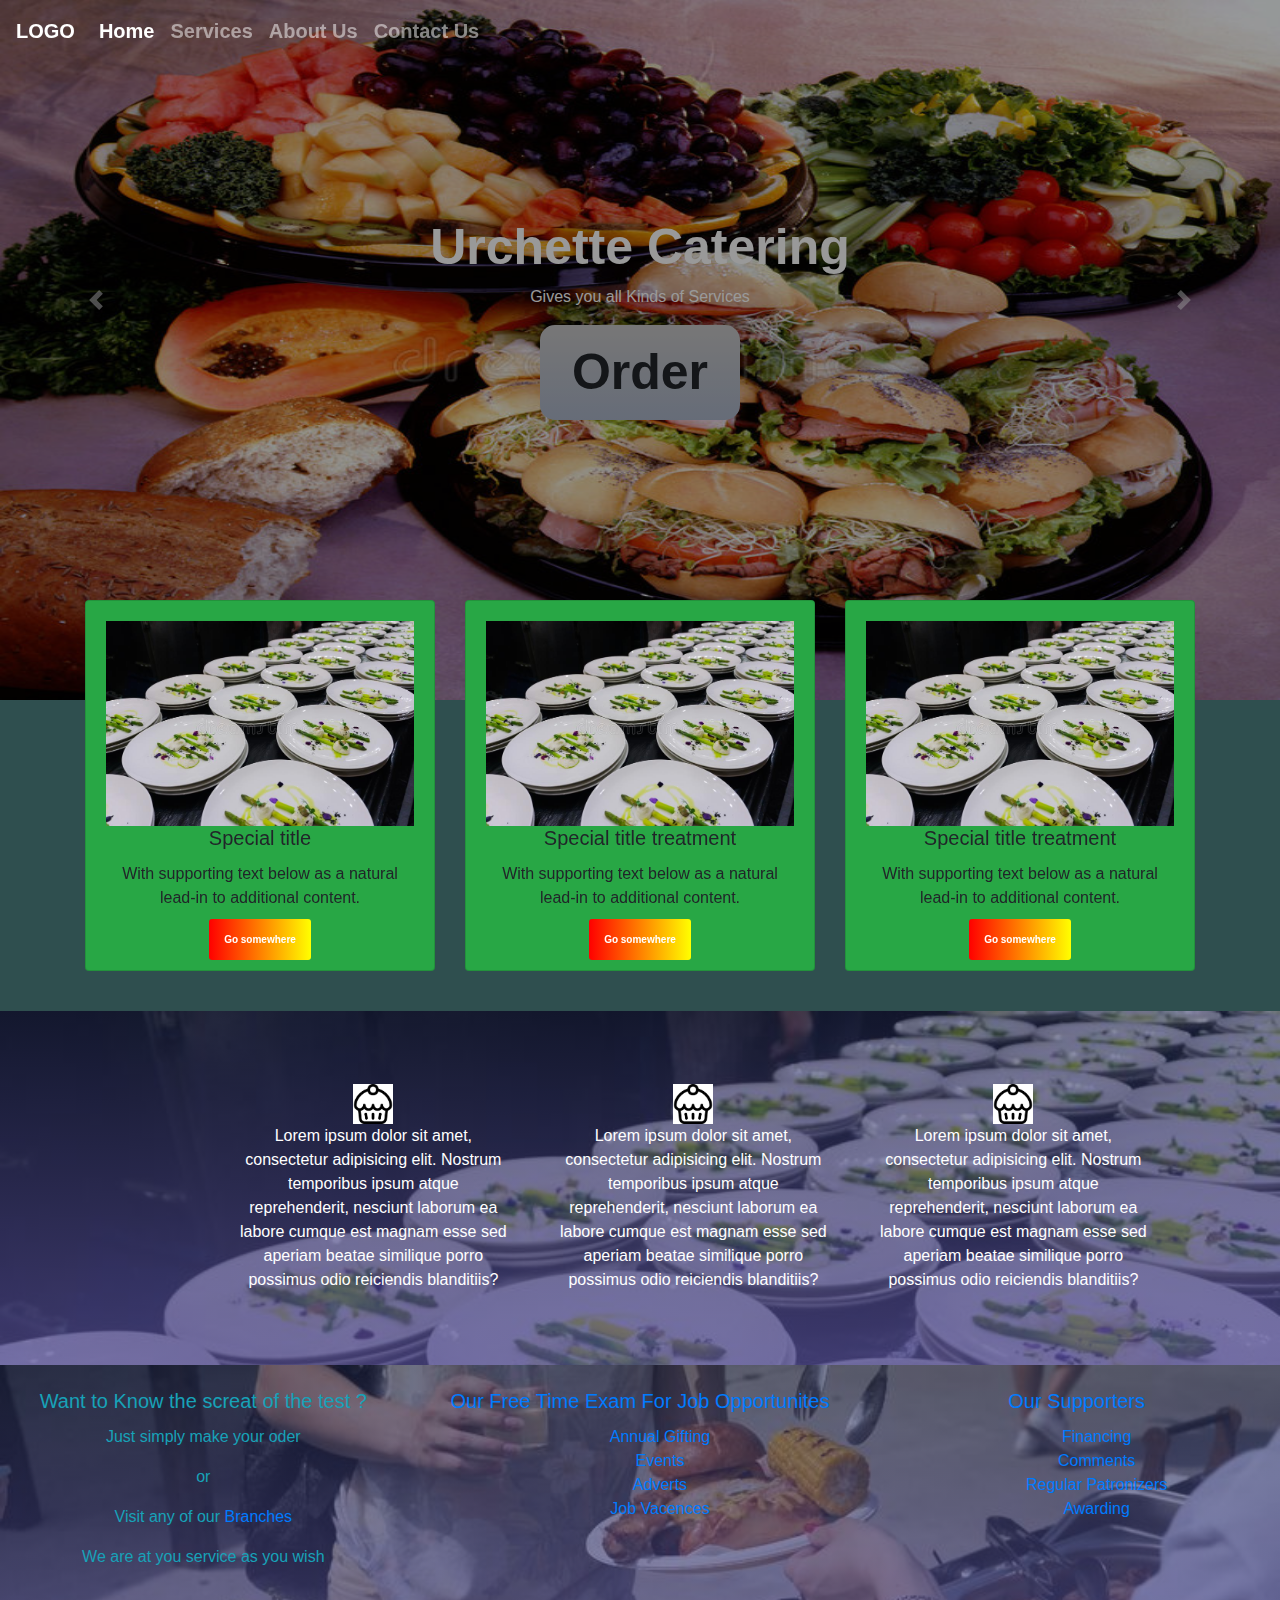
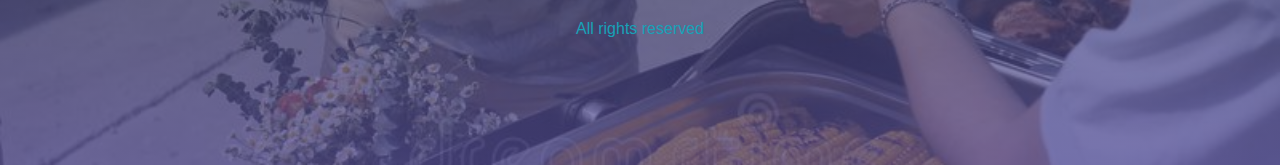
<file: index.html>
<!DOCTYPE html>
<html lang="en">
<head>
    <meta charset="UTF-8">
    <meta name="viewport" content="width=device-width, initial-scale=1.0">
    <title>Oder your food</title>
    <link rel="stylesheet" href="https://stackpath.bootstrapcdn.com/bootstrap/4.4.1/css/bootstrap.min.css">
    <link rel="stylesheet" href="css/styl.css">
    <link rel="stylesheet" href="https://stackpath.bootstrapcdn.com/font-awesome/4.7.0/css/font-awesome.min.css">
</head>
<body>
<header>
  <nav class="navbar navbar-expand-lg navbar-dark bg-transparent" >
    <a class="navbar-brand" href="#">LOGO</a>
    <button class="navbar-toggler" type="button" data-toggle="collapse" data-target="#navbarTogglerDemo02" aria-controls="navbarTogglerDemo02" aria-expanded="false" aria-label="Toggle navigation">
      <span class="navbar-toggler-icon"></span>
    </button>
    <div class="collapse navbar-collapse" id="navbarTogglerDemo02">
      <ul class="navbar-nav ml-auto mt-2-lg-0">
        <li class="nav-item active" >
          <a class="nav-link " href="index.html">Home <span class="sr-only">(current)</span></a>
        </li>
        <li class="nav-item">
          <a class="nav-link" href="services.html">Services</a>
        </li>
        <li class="nav-item">
          <a class="nav-link" href="about.html">About Us</a>
         </li>
        <li class="nav-item">
         <a class="nav-link" href="contact.html">Contact Us</a>
        </li>
        
      </ul>
     
    </div>
  </nav>
    </header>
   
          <div id="carouselExampleCaptions" class="carousel slide" data-ride="carousel">
            <div class="carousel-inner">
              <div class="carousel-item active">
                <img src="img/boar.jpg" class="img-fluid-block w-100" alt="..." height="700">
                <div class="carousel-caption" style=margin-bottom:240px;>
                  <h5>Urchette Catering</h5>
                  <p>Gives you all Kinds of Services</p>
                  <a href="#" class="btn btn-lg">Order</a>
                </div>
              </div>
              <div class="carousel-item">
                <img src="img/cat-3.jpg" class="img-fluid-block w-100" alt="..." height="700">
                <div class="carousel-caption"style=margin-bottom:240px;>
                  <h5>Urchette Catering</h5>
                  <p>Gives you all Kinds of Services</p>
                  <a href="#" class="btn btn-lg">Order</a>
                </div>
              </div>
              <div class="carousel-item">
                <img src="img/boar.jpg" class="img-fluid-block w-100" alt="..." height="700">
                <div class="carousel-caption" style=margin-bottom:240px;>
                  <h5>Urchette Catering</h5>
                  <p>Gives you all Kinds of Services</p>
                  <a href="#" class="btn btn-lg">Order</a>
                </div>
              </div>
            </div>
            <a class="carousel-control-prev" href="#carouselExampleCaptions" role="button" data-slide="prev">
              <span class="carousel-control-prev-icon" aria-hidden="true"></span>
              <span class="sr-only">Previous</span>
            </a>
            <a class="carousel-control-next" href="#carouselExampleCaptions" role="button" data-slide="next">
              <span class="carousel-control-next-icon" aria-hidden="true"></span>
              <span class="sr-only">Next</span>
            </a>
          </div>
<div class="container mx-auto mt-2 mt-lg-0"">
    <div class="row">
        <div class="col-sm-4 ">
          <div class="card bg-success">
            <div class="card-body">
                <img class="img-fluid mx-auto" src="img/cat.jpg" alt="">
              <h5 class="card-title">Special title </h5>
              <p class="card-text">With supporting text below as a natural lead-in to additional content.</p>
              <a href="#" class="btn-btn btn-primary">Go somewhere</a>
            </div>
          </div>
        </div>
        <div class="col-sm-4">
          <div class="card mx-auto bg-success" >
            <div class="card-body">
                <img class="img-fluid" src="img/cat.jpg" alt="">
              <h5 class="card-title">Special title treatment</h5>
              <p class="card-text">With supporting text below as a natural lead-in to additional content.</p>
              <a href="#" class="btn-btn btn-primary">Go somewhere</a>
            </div>
          </div>
        </div>
        <div class="col-sm-4">
            <div class="card mx-auto bg-success">
              <div class="card-body">
                <img class="img-fluid" src="img/cat.jpg" alt="">
                <h5 class="card-title">Special title treatment</h5>
                <p class="card-text">With supporting text below as a natural lead-in to additional content.</p>
               <a href="#" class="btn-btn btn-primary">Go somewhere</a>
              </div>
            </div>
          </div>
      </div>
</div>
<section class="middle">
        <div class="row mx-auto mb-5">
          <div class="col-sm-2"></div>
          <div class="col-sm-3 text-white text-center mt-5">
            <div><img class="img-1 " src="img/fsvg.png" height="40" width="40"></div>Lorem ipsum dolor sit amet, 
            consectetur adipisicing elit.
             Nostrum temporibus ipsum atque reprehenderit, nesciunt laborum ea 
            labore cumque est magnam esse sed aperiam beatae similique 
            porro possimus odio reiciendis blanditiis?</div>
          <div class="col-sm-3 text-white text-center mt-5">
            <div><img class="img-1 " src="img/fsvg.png" height="40" width="40"></div>Lorem ipsum dolor sit amet, 
            consectetur adipisicing elit.
             Nostrum temporibus ipsum atque reprehenderit, nesciunt laborum ea 
            labore cumque est magnam esse sed aperiam beatae similique 
            porro possimus odio reiciendis blanditiis?</div>
          <div class="col-sm-3 text-white text-center mt-5">
            <div><img class="img-1 " src="img/fsvg.png" class="ima-flui" height="40" width="40"></div>Lorem ipsum dolor sit amet, 
            consectetur adipisicing elit.
             Nostrum temporibus ipsum atque reprehenderit, nesciunt laborum ea 
            labore cumque est magnam esse sed aperiam beatae similique 
            porro possimus odio reiciendis blanditiis?</div>
        </div>
        
        <div class="col-sm-1"></div>
        </div>
      </div>

</section>
<footer class="con mx-auto  mt-lg-0">
  <div class="row ">
    <div class="col-sm-4 mt-4 mb-4 text-info">
          <h5 class="card-title text-center">Want to Know the screat of the test ? </h5>
          <p class="card-text text-center">Just simply make your oder</p>
          <p class="card-text text-center">or</p>
          <p class="card-text text-center">Visit any of our <a href="#">Branches</a></p>
          <p class="card-text text-center">We are at you service as you wish</p>
        </div>
      
    <div class="col-sm-4 mt-4 mb-4 text-white">
          <h5 class="card-title text-center"><a href="#">Our Free Time Exam For Job Opportunites</a></h5>
          <ul>
            <li class="card-text text-center"><a href="#">Annual Gifting</a> 
              <li class="card-text text-center"><a href="#">Events</a> 
                <li class="card-text text-center"><a href="#">Adverts</a> 
                  <li class="card-text text-center"><a href="#">Job Vacences</a> 
          </ul>
        </div>
        <div class="col-sm-4 mt-4 mb-4 text-white">
          <h5 class="card-title text-center"><a href="#">Our Supporters</a></h5>
          <ul>
            <li class="card-text text-center"><a href="#">Financing</a> 
              <li class="card-text text-center"><a href="#">Comments</a> 
                <li class="card-text text-center"><a href="#">Regular Patronizers</a> 
                  <li class="card-text text-center"><a href="#">Awarding</a> 
          </ul>
    </div>
  </div>
  <br>
<p class="text text-center text-info">
All rights reserved 
</p>
</footer>
    <script src="https://code.jquery.com/jquery-3.4.1.slim.min.js"></script>
    <script src="https://cdn.jsdelivr.net/npm/popper.js@1.16.0/dist/umd/popper.min.js" ></script>
    <script src="https://stackpath.bootstrapcdn.com/bootstrap/4.4.1/js/bootstrap.min.js"></script>   
</body>
</html>
</file>
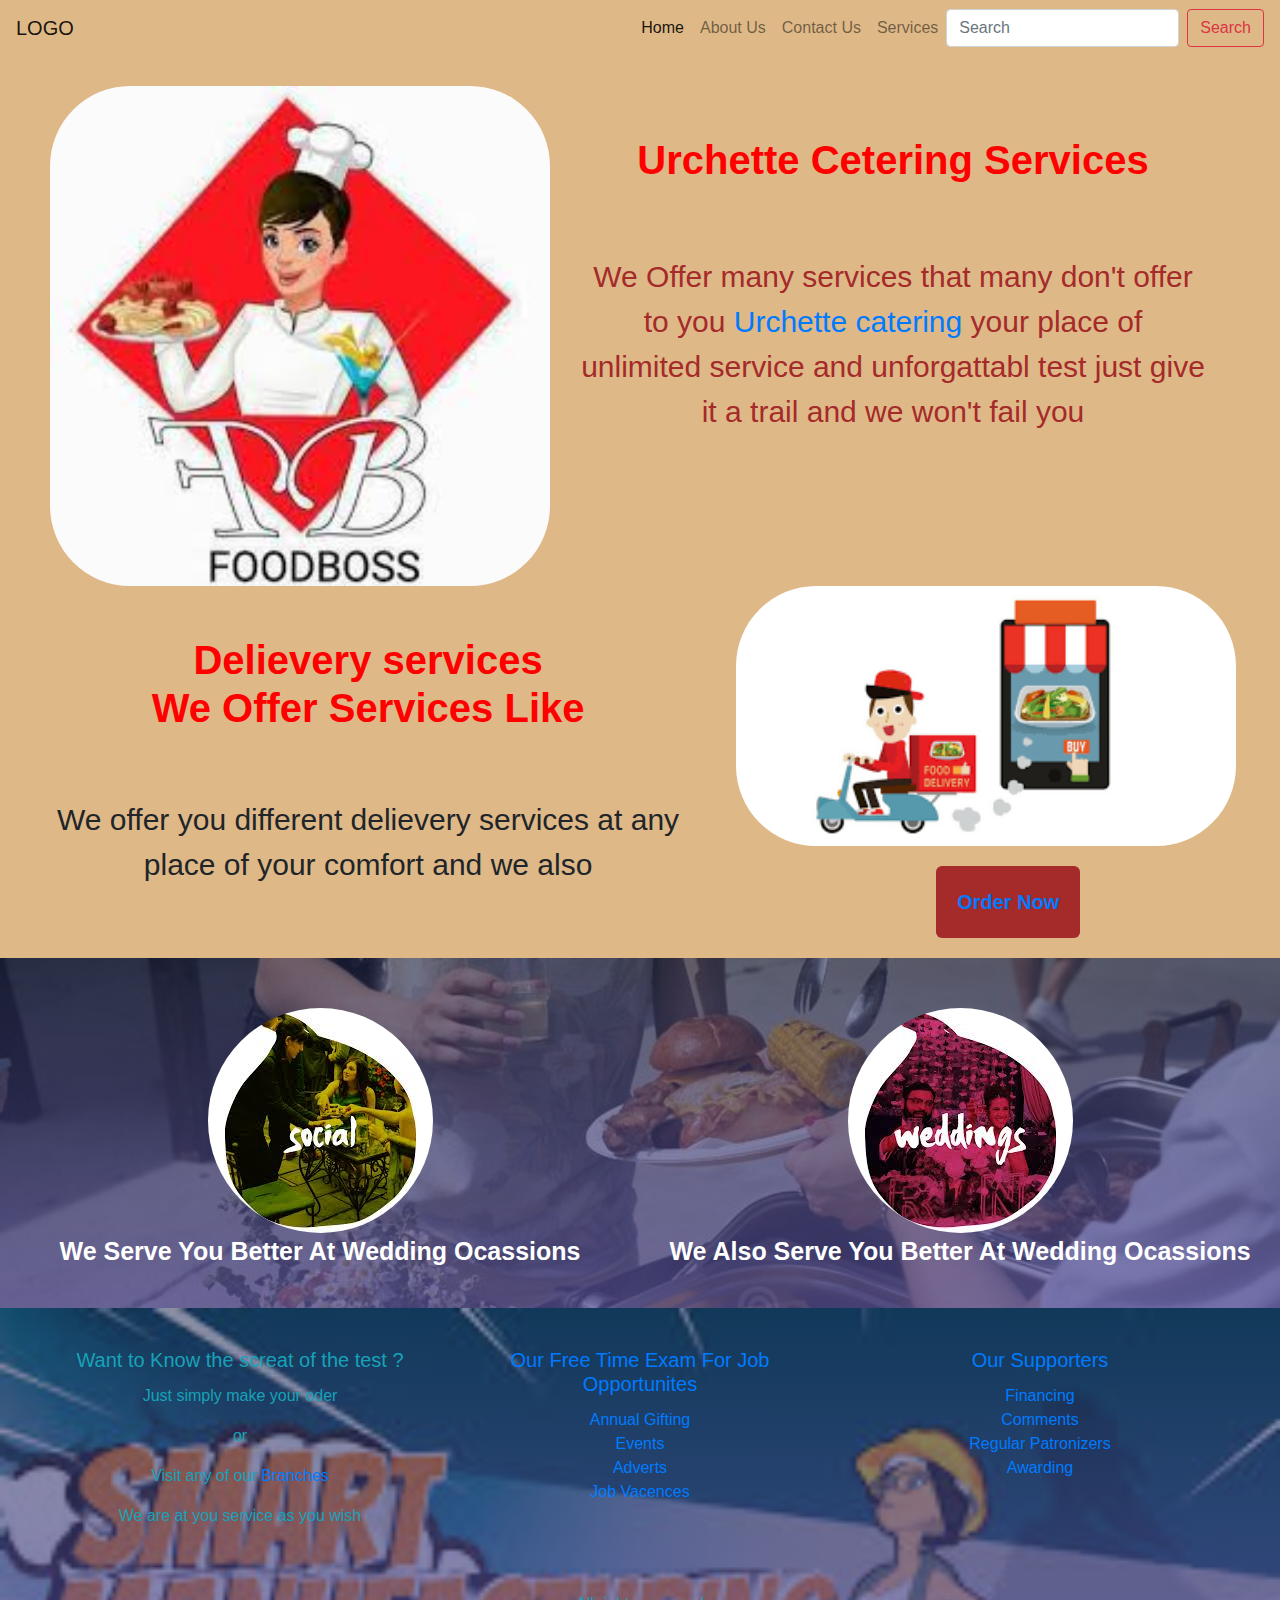
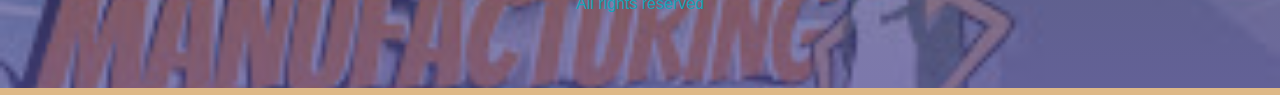
<file: services.html>
<!DOCTYPE html>
<html lang="en">
<head>
    <meta charset="UTF-8">
    <meta name="viewport" content="width=device-width, initial-scale=1.0">
    <title>Order your food</title>
    <link rel="stylesheet" href="https://stackpath.bootstrapcdn.com/bootstrap/4.4.1/css/bootstrap.min.css">
    <link rel="stylesheet" href="css/services.css">
    <link rel="stylesheet" href="https://stackpath.bootstrapcdn.com/font-awesome/4.7.0/css/font-awesome.min.css">
</head>
<body>
    
    <nav class="navbar navbar-expand-lg navbar-light bg-transparent">
  <button class="navbar-toggler" type="button" data-toggle="collapse" data-target="#navbarTogglerDemo03" aria-controls="navbarTogglerDemo03" aria-expanded="false" aria-label="Toggle navigation">
    <span class="navbar-toggler-icon"></span>
  </button>
  <a class="navbar-brand" href="#">LOGO</a>

  <div class="collapse navbar-collapse" id="navbarTogglerDemo03">
    <ul class="navbar-nav ml-auto">
      <li class="nav-item active">
        <a class="nav-link" href="#">Home <span class="sr-only">(current)</span></a>
      </li>
      <li class="nav-item">
        <a class="nav-link" href="#">About Us</a>
      </li>
      <li class="nav-item">
        <a class="nav-link" href="">Contact Us</a>
      </li>
         <li class="nav-item">
        <a class="nav-link" href="">Services</a>
      </li>
    </ul>
      
    <form class="form-inline my-2 my-lg-0">
      <input class="form-control mr-sm-2 " type="search" placeholder="Search" aria-label="Search">
      <button class="btn btn-outline-danger my-2 my-sm-0" type="submit">Search</button>
    </form>
  </div>
</nav>
<section class="top">
    <div class="left">
        <img  src="img/chool.jpg" id="img-1" width="600">
        </div>
        
        <div class="right mr-4">
            <h5>Urchette Cetering Services</h5>
        <p> We Offer many services that many don't offer to you <a href="#"> Urchette catering</a> your place of unlimited service and unforgattabl test just give it a trail and we won't fail you</p>
        </div>
    </section>
    <main class="middle">
    <div class="left-1">
        <h1> Delievery services<br> 
         We Offer Services Like </h1>
        <p>We offer you different delievery services  at any place of your comfort and we also<br> 
            </p>
        </div>
    <div class="right-1">
        <img  src="img/hom.png"  id="img-1">
        
         <button class="btn" id="btn"> <a href="#">Order Now</a></button>
        
        </div>
    </main>
<!--
   <h5> Our Catering training school is now Open at different locations giving you the best for you to offer to the society </h5>
        <h1> Hurry Up and </h1>
        <h4><a href="#">Apply Now</a></h4>
-->

<div class="box">
  <div class="box-image"> 
     <a href="#"><img   src="img/social.jpg" class="wedd">
     </a> <div class="box-text text-white">
      We Serve You Better At Wedding Ocassions
           
      </div>
    </div>
        <div class="box-image"> 
       <img   src="img/wedding.jpg" class="wedd">
             <div class="box-text text-white">
    We Also Serve You Better At Wedding Ocassions
      </div>
</div>
</div>
<div class="section">
<div class="row">
  <div class="col-sm-6">
    <div class="card mb-2">
      <div class="card-body">
          <img class="img-fluid"  src="img/wedding.jpg">
         <h5 class="card-title">Wedding Ceremonies</h5>
        <p class="card-text">With supporting text below as a natural lead-in to additional content.</p>
        <a href="#" class="btn btn-primary" id="btn-1">Go somewhere</a>
      </div>
    </div>
  </div>
  <div class="col-sm-6">
    <div class="card mb-4">
      <div class="card-body">
          <img class="img-fluid"  src="img/social.jpg">
        <h5 class="card-title">Your Social Activities</h5>
        <p class="card-text">With supporting text below as a natural lead-in to additional content.</p>
        <a href="#" class="btn btn-primary" id="btn-1">Go somewhere</a>
      </div>
    </div>
  </div>
</div>
</div>
<footer class="con mx-auto mt-2 mt-lg-0">
  <div class="row">
    <div class="col text-info">
          <h5 class="card-title 
        text-center">Want to Know the screat of the test ? </h5>
          <p class="card-text text-center">Just simply make your oder</p>
          <p class="card-text text-center">or</p>
          <p class="card-text text-center">Visit any of our <a href="#">Branches</a></p>
          <p class="card-text text-center">We are at you service as you wish</p>
        </div>
      
    <div class="col">
          <h5 class="card-title text-center"><a href="#">Our Free Time Exam For Job Opportunites</a></h5>
            <ul>
              <li class="card-text text-center"><a href="#">Annual Gifting</a> 
                <li class="card-text text-center"><a href="#">Events</a> 
                  <li class="card-text text-center"><a href="#">Adverts</a> 
                    <li class="card-text text-center"><a href="#">Job Vacences</a> 
              
            </ul>
          </div>
          <div class="col text-white">
            <h5 class="card-title text-center"><a href="#">Our Supporters</a></h5>
            <ul>
              <li class="card-text text-center"><a href="#">Financing</a> 
                <li class="card-text text-center"><a href="#">Comments</a> 
                  <li class="card-text text-center"><a href="#">Regular Patronizers</a> 
                    <li class="card-text text-center"><a href="#">Awarding</a> 
            </ul>
    </div>
  </div>
  <br>
<p class="text text-center text-info">
All rights reserved 
</p>
</footer>

    <script src="https://code.jquery.com/jquery-3.4.1.slim.min.js"></script>
    <script src="https://cdn.jsdelivr.net/npm/popper.js@1.16.0/dist/umd/popper.min.js" ></script>
    <script src="https://stackpath.bootstrapcdn.com/bootstrap/4.4.1/js/bootstrap.min.js"></script>   
</body>
</html>
</file>
<file: css/styl.css>
body{
    background-color: darkslategray
}

header{
    position: absolute;
    top: 0;
    z-index: 9;
    opacity: 0.85px;
    font-size: 20px;
    color:white;
    font-weight:bold;

    
}

.btn{
    border:none;
    font-weight: bold;
    font-size:50px;
    width: 200px;
    padding: 10px;
    border-radius: 0.3em;
    background: linear-gradient(to top,rgb(170, 180, 200), rgb(199, 198, 198));
}
.btn-btn{
    border:none;
    font-weight: bold;
    font-size:10px;
    width: 100px;
    padding: 15px;
    border-radius: 0.3em;
    background: linear-gradient(-90deg,yellow, red);
}

 /* .card-body a{ */
     /* text-align: center; */

/* } */
.carousel{
    
    height:600px;
    filter: brightness(0.6);
    opacity: 0.85px;
}
.carousel-caption h5{
    color: white;
    font-weight: bold;
    font-size:50px;
    opacity: 0.85px;
}
.card{
    margin-bottom: 40px;
     text-align: center; 
}
.middle{
    background-image:linear-gradient(to bottom, rgba(33, 41, 82, 0.52), rgba(83, 77, 148, 0.73)),
   url("../img/dant.jpg");
   background-repeat: no-repeat;
   background-size: cover;
}
.fa{
    margin-left: 50px;
    color: red;
    padding: 5px 6px;
    border-radius: 5px;
}
.col-sm-3{
    padding: 25px;
}
.d-flex{
    color: white;
    padding: 10px;
    font-size: 30px;
    font-weight: bold;
}
.con{
    text-align: justify;
    width: 100%;
    height:100% auto;
    background-image:linear-gradient(to bottom, rgba(33, 41, 82, 0.52), rgba(83, 77, 148, 0.73)),
     url("../img/local.jpg");
   background-repeat: no-repeat;
   background-size: cover;

}
ul li{
    list-style: none;
    opacity: 0.99px;
}
.card-text a:hover{
    color: white;
    padding: 10px;
    font-weight: bolder;
    font-size: 20px;
    text-decoration: none;

}
.card-title a:hover{
    color: white;
    padding: 10px;
    font-weight: bolder;
    font-size: 20px;
    text-decoration: none;
}
@media  screen and (min-width:360px)
{  
    /* .navbar-nav .navbar-toggler{
        
        margin-left: 200px;
    }  
    .navbar-toggler{
        margin-inline-end: auto;
    } */
    .middle{
        display: none;
        display:inline-block;
        height:100% auto ;
    }
    .con{
    display: block;
        width: 100%;
        overflow: hidden;
        height: 400px;
        background-image:linear-gradient(to bottom, rgba(33, 41, 82, 0.52), rgba(83, 77, 148, 0.73)),
        url("../img/local.jpg");
       background-repeat: no-repeat;
       background-size: cover;
    
    }
}
</file>
<file: css/services.css>
*{
    margin: opx;
    padding: 0px;
   
}
html, body{
background-color:burlywood;
}

 .top{
    width: 100%;
    display:flex;
    height: 100% auto;
    margin-top: 30px;

}
.top .left{
    width:380px;
    margin-left: 50px;
}
.top .right{
margin-left: 100px;
    /* width:1000px;  */
}
#img-1{
    opacity: 0.85px;
    border-radius:5em;
    width: 500px;
    align-self: center;
    /* margin-left: 30px; */
/*    display: none;*/

}
.top .right h5{
    margin: 30px;
    padding: 20px;
    font-weight:bolder;
    font-size: 40px;
    color:red;
    text-align: center;
}
.top .right p{
    margin: 30px;
    padding: 20px;
    font-size:30px;
    color:brown;
    text-align: center;
}
.middle{
     
    display: flex;
}

.middle .left-1 h1{
    margin: 30px;
    padding: 20px;
    font-weight:bolder;
    font-size: 40px;
    color:red;
    text-align: center;
}
.middle .left-1 p{
    margin: 20px;
    padding: 15px;
    font-size: 30px;
    text-align: center;
}
.middle .right .img-1{
    text-align: center;
    
}
.wedd{
    border-radius: 20em;
}
.section{
    display: none;
}
.box{
  
    top:0px;
   background-image:linear-gradient(to bottom, rgba(33, 41, 82, 0.52), rgba(83, 77, 148, 0.73)),
     url("../img/local.jpg");
    width:100%;
    height: 350px;
    margin: 0 auto;
    text-align: center;
    display: flex;
    background-repeat: no-repeat;
    background-size: cover;
    
}
.box-image{
    width: 100%;
    margin-top: 50px;
}
.box-text{
     width: 100%;
    font-weight: bold;
    font-size:25px;
    color: #fff;
    
}
.box p{
    padding: 0 4%;
    line-height: 30px;
    
}
/*
con{
     width: 100%;
    background: #000;
    padding: 5%;
    color: #fff;
}
*/
.btn .btn-btn{
    margin-left: 150px;
}
#btn{
    background-color: brown;
    border-radius: 0.3em;
    margin-top: 20px;
    color: white;
    margin-left: 200px;
    padding: 20px;
    margin-bottom: 20px;
    font-family: sans-serif;
    font-weight: bold;
    font-size: 20px;
}
#btn-1{
    background-color: brown;
    border-radius: 0.3em;
    margin-top: 20px;
    color: white;
    padding: 20px;
    margin-bottom: 20px;
    font-family: sans-serif;
    font-weight: bold;
    font-size: 20px;
}
footer{
    color: gold;
}
.con{
   
    width: 100%;
    display:inline-block;
    overflow: hidden;
    height: 380px;
    background-image:linear-gradient(to bottom, rgba(33, 41, 82, 0.52), rgba(83, 77, 148, 0.73)),
     url("../img/cook.jpg");
   background-repeat: no-repeat;
   background-size: cover;
    

}
ul li{
    list-style: none;
    opacity: 0.99px;
}
.card{
    border-radius: 3em;
}
.card-text a:hover{
    color: white;
    padding: 10px;
    font-weight: bolder;
    font-size: 20px;
    text-decoration: none;

}
.card-title a:hover{
    color: white;
    padding: 10px;
    font-weight: bolder;
    font-size: 20px;
    text-decoration: none;
}
.row{
    margin: 40px;
}
/*
.box-image::before{content: '';
background-color: white;
    width: 10px;
    height: 10px;
    right: 20px;
    position: absolute;
    border-radius: 50%;
    transform: rotatex(-15deg) rotateY(-15deg);
    
}
.box-image::after{content: '';
background-color: black;
    width: 100%;
    height: 10px;
    left: 0px;
    bottom: -300px;
    position: absolute;
    border-radius: 50%;
    filter: blur(5px);
    
}

*/

.wedd{
    -webkit-animation:floating-animation 6s ease-in-out infinite;
    -o-animation :floating-animation 6s ease-in-out infinite;
    animation: floating-animation 6s ease-in-out infinite;
}
@keyframes floating-animation{
    50%{
        -webkit-transform:translateY(-20px);
        -moz-transform:translateY(-20px);
        -ms-transform:translateY(-20px);
            -o-transform:translateY(-20px); 
            transform: translateY(-20px);
            
    }
    100%{
        -webkit-transform:translateY(0);
        -moz-transform:translateY(0);
        -ms-transform:translateY(0);
            -o-transform:translateY(0); 
            transform: translateY(0);
            
    }
}

@media only screen and (max-width: 480px) {
 
.top{
    width: 100%;
    display:inline-block;
}
#img-1{
    width: 480px;
    margin: 25px;
    opacity: 0.55px;
    border-radius:5em;
}
.left{
    width:380px;
}
.top .right{
    width: 380px;
}
.top .right h5{
   
    padding: 5px;
    font-weight:bolder;
    font-size: 20px;
    color:red;
    text-align:center;
}
.top .right p{
    font-size:20px;
    color:brown;
    text-align: center;
}
.middle{
     
    display: block;
}

.middle .left-1{
    /* margin: 30px;
    padding: 20px;
    font-weight:bolder;
    font-size:40px;
    color:red;
    text-align: center; */
    display: none;
}
.middle .left-1 p{
    margin: 20px;
    padding:15px;
    font-size: 30px;
    text-align: center;
}
.middle .right .img-1{
    text-align: center;
    
}
.wedd{
    margin-top: 20px;
    border-radius: 20em;
}
.box{
    /* background-image:linear-gradient(to bottom, rgba(33, 41, 82, 0.52), rgba(83, 77, 148, 0.73)),
     url("../img/local.jpg");
    height: 700px;
    text-align: center;
    display: flex;
    background-repeat: no-repeat;
    background-size: cover;
     */
     display: none
}
.section{
    width: 550px;
    background-image:linear-gradient(to bottom, rgba(33, 41, 82, 0.52), rgba(83, 77, 148, 0.73)),
     url("../img/local.jpg");
    height: 100% auto;
    text-align: center;
    display: flex;
    background-repeat: no-repeat;
    background-size: cover;
    
    
}
/* .box-image{
    width: 100%;
    margin-top: 50px;
}
.box-text{
     width: 100%;
    font-weight: bold;
    font-size:25px;
    color: #fff;
    
}
.box p{
    padding: 0 4%;
    line-height: 30px;
    
} */
/*
con{
     width: 100%;
    background: #000;
    padding: 5%;
    color: #fff;
}
*/
.btn .btn-btn{
    margin-left: 150px;
}
.btn-1{
    background-color: darkblue;
    border-radius: 0.3em;
    margin-top: 20px;
    color: white;
    margin-left: 150px;
    padding: 10px;
    margin-bottom: 20px;
}
.con{
    width: 550px;
    display:inline-block;
    overflow: hidden;
    height: 300px;
    background-image:linear-gradient(to bottom, rgba(33, 41, 82, 0.52), rgba(83, 77, 148, 0.73)),
   url("../img/diabitic.jpg");
   background-repeat: no-repeat;
   background-size: cover;
    

}
ul li{
    list-style: none;
    opacity: 0.99px;
}
.card-text a:hover{
    color: white;
    padding: 5px;
    font-weight: bolder;
    font-size: 20px;
    text-decoration: none;

}
.card-title a:hover{
    color: white;
    padding: 5px;
    font-weight: bolder;
    font-size: 20px;
    text-decoration: none;
}
.row{
    margin:40px;
}
/* box-image::before{content: ''; 
background-color: white;
    width: 10px;
    height: 10px;
    right: 20px;
    position: absolute;
    border-radius: 50%;
    transform: rotatex(-15deg) rotateY(-15deg);
    
}
.box-image::after{content: '';
background-color: red;
    width: 100%;
    height: 10px;
    left: 0px;
    bottom: -300px;
    position: absolute;
    border-radius: 50%;
    filter: blur(5px);
    
} */


.wedd{
    -webkit-animation:floating-animation 6s ease-in-out infinite;
    -o-animation :floating-animation 6s ease-in-out infinite;
    animation: floating-animation 6s ease-in-out infinite;
}
@keyframes floating-animation{
    50%{
        -webkit-transform:translateY(-20px);
        -moz-transform:translateY(-20px);
        -ms-transform:translateY(-20px);
            -o-transform:translateY(-20px); 
            transform: translateY(-20px);
            
    }
    100%{
        -webkit-transform:translateY(0);
        -moz-transform:translateY(0);
        -ms-transform:translateY(0);
            -o-transform:translateY(0); 
            transform: translateY(0);
            
    }
}

}
</file>
